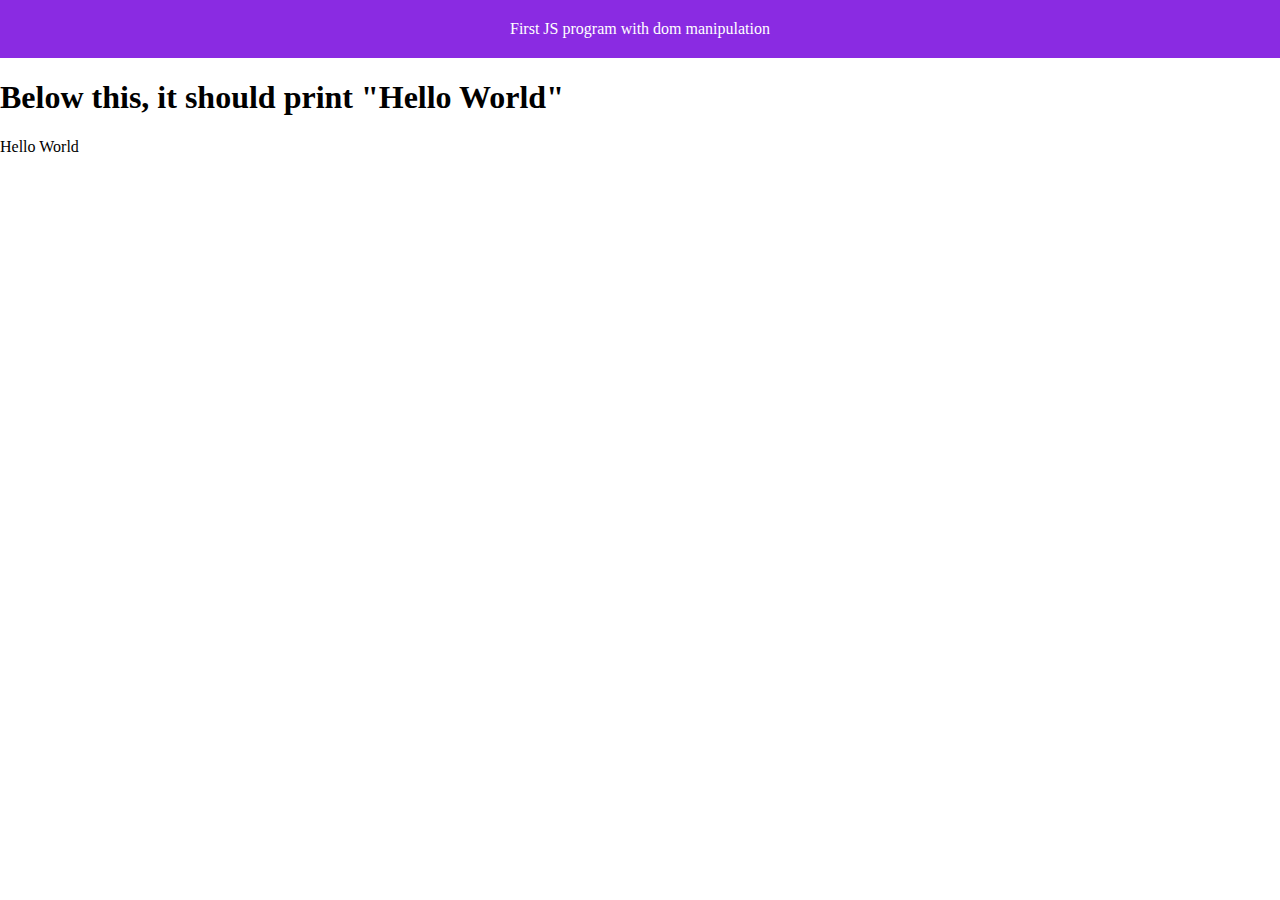
<file: chapt1/webdev/firstProgram/index.html>
<!Doctype html>
<html lang=en-US>
<head>
  <meta name="description" content="Donnys first javascriptdom with first program" />
  <meta name="viewport" content="width=device-width scale=1.0" />
  <title>Don's First Webpage for Development</title>
  <link rel="stylesheet" type="text/css" href="index.css" />
</head>
<body>
        <header>
        <nav> First JS program with dom manipulation</nav>
          </header>
<main>
  <section>
      <article>
        <h1>Below this, it should print "Hello World"</h1>
      </article>
  </section>
</main>
<script type="text/javascript" src="index.js"></script>
</body>
</html>
</file>
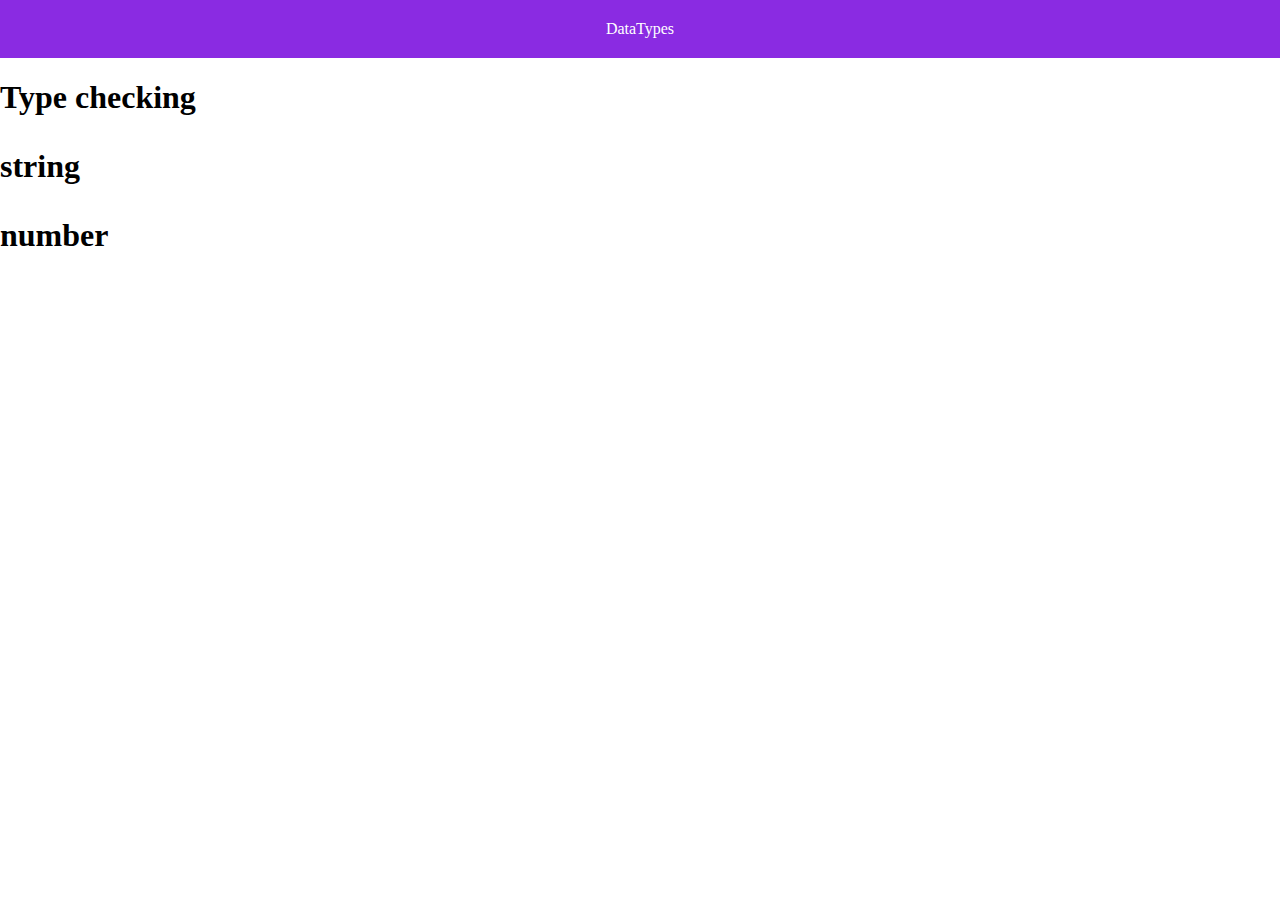
<file: chapt2/webdev/datatypes/index.html>
<!Doctype html>
<html lang="en-US">
<head>
<meta charset="UTF-8">
  <meta name="description" content="datatypes" />
  <meta name="viewport" content-="width=device-width, scale=1.0" />
  <link rel="stylesheet"type="text/css" href="index.css"  />
</head>
<body>
  <header>
    <nav>
      DataTypes
    </nav>
  </header>

  <main>
    <section>
        <article>
          <h1 id="h1"> Type checking</h1>
        </article>
    </section>
  </main>
  <script type="text/javascript" src="index.js"></script>
</body>
</html>
</file>
<file: chapt1/webdev/firstProgram/index.css>
/*makes sure that page ALWAYS fits into the screen itself*/
html,body{
  padding:0;
  height: 100%;
  margin: 0px;
  overflow: hidden;
}
/*this will give the header a backgroud colrr of blueviolet, give the text a color of white gives it a padding of 20px so they text has pace to breathe*/
header {
    background-color: blueviolet;
    flex: 0 0 40px;
    color: white;
    text-align: center;
     justify-content: center;
    padding: 20px;
}
</file>
<file: chapt2/webdev/datatypes/index.css>
/*makes sure that page ALWAYS fits into the screen itself*/
html,body{
  padding:0;
  height: 100%;
  margin: 0px;
  overflow: hidden;
}
/*this will give the header a backgroud colrr of blueviolet, give the text a color of white gives it a padding of 20px so they text has space to breathe*/
header {
    background-color: blueviolet;
    flex: 0 0 40px;
    color: white;
    text-align: center;
     justify-content: center;
    padding: 20px;
}
</file>
